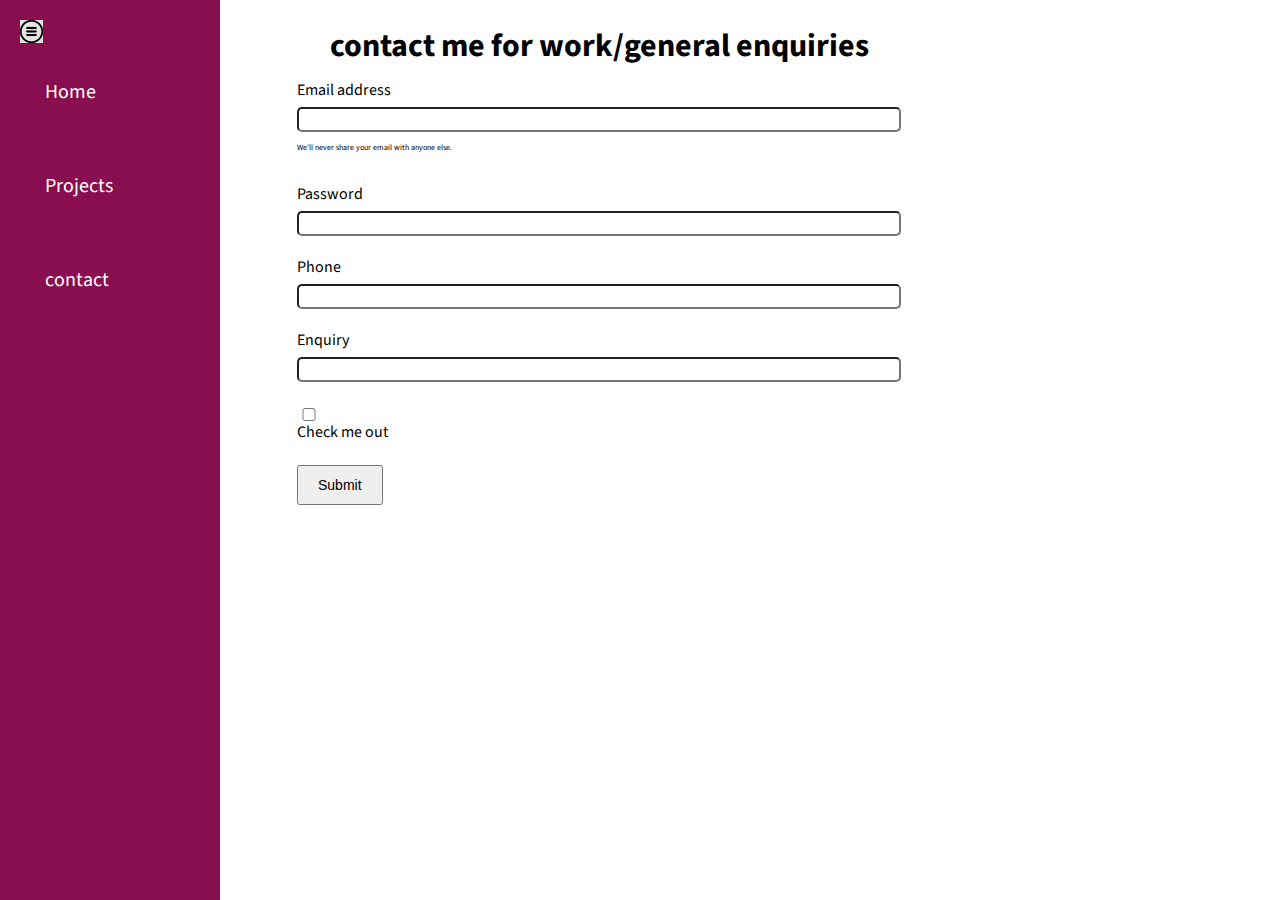
<file: docs/contact.html>
<html lang="en" dir="ltr">
  <head>
    <meta charset="utf-8">
    <title>MY PORTFOLIO</title>
    <link rel="stylesheet" href="style.css">
  </head>
  <body>
  <div class="container">
    <div class="sidebar">

      <nav>
     <ul>
     <li><a href="intro.html">Home</a></li>
     <li><a href="Projects.html">Projects</a></li>
     <li><a href="contact.html">contact</a></li>
     </ul>
     </nav>

     </div>
    <div class="main">
      <div class="hamburger">
      <img class="ham"  src="ham.jpg"  alt="" width="23">
      <img class="cross" src="cross.jpg" alt="" width="23">
      </div>

      <div class="contactform">
        <h1>contact me for work/general enquiries</h1>
     <form>
     <div class="mb-3">
       <label for="clientemail" class="form-label">Email address</label>
       <input type="email" class="form-control" id="clientemail" aria-describedby="emailHelp">
       <div id="emailHelp" class="form-text">We'll never share your email with anyone else.</div>
     </div>
     <div class="mb-3">
       <label for="ClientPhone" class="form-label">Password</label>
       <input type="password" class="form-control" id="clientpassword">
     </div>
     <div class="mb-3">
       <label for="ClientPhone" class="form-label">Phone</label>
       <input type="phone" class="form-control" id="clientphone">
     </div>
     <div class="mb-3">
       <label for="ClientPhone" class="form-label">Enquiry</label>
       <input type="text" class="form-control" id="clientenquiry">
     </div>
     <div class="mb-3" id ="form-check">
       <input type="checkbox" class="form-check-input" id="exampleCheck1">
       <label class="form-check-label" for="isclient">Check me out</label>
     </div>
     <button type="submit" class="btn-sm">Submit</button>
   </form>
 </div>
</div>
<script src="script.js"></script>
</body>
</html>
</file>
<file: docs/style.css>
@import url('https://fonts.googleapis.com/css2?family=Source+Sans+Pro&display=swap');
@import url('https://fonts.googleapis.com/css2?family=Montserrat:ital,wght@1,100&family=Source+Sans+Pro&display=swap');
@import url('https://fonts.googleapis.com/css2?family=Montserrat:ital,wght@1,100&family=Oswald:wght@600&family=Source+Sans+Pro&display=swap');
@import url('https://fonts.googleapis.com/css2?family=Montserrat:ital,wght@1,100&family=Oswald:wght@600&family=Source+Sans+Pro&display=swap');



*{
margin:0;
padding:0;


}

html{
  height: 100%;
}
body{
min-height: 100%;

}

.sidebar{
 background-color: #880e4f;
 font-family: 'Source Sans Pro', sans-serif;
 height:100vh;
 position:absolute;
 transition: transform 0.3s ease-in;


}
.sidebarGo{
  transform:translate(-443px,0px);

}


.sidebar nav{
  padding: 45px;
}

.sidebar nav li{
  padding: 33px 0;
  list-style:none;
  width:130px;
  font-size:20px;
}

.sidebar nav li a{
text-decoration:none;
color:white;

}

.main{
  padding: 23px;
  width:90vw;



}



.container{
display:flex;


}



.infocontainer{
  height: 68vh;
  width:80vw;
  margin:144px auto;
  display:flex;
  justify-content: space-around;
}




.divinfo{
 display: flex;
 justify-content: center;
 flex-direction: column;
 font-size:16px;
 margin-bottom: 100px;

}



.Hello{
font-size: 3em;
font-family: 'Oswald', sans-serif;

}



.name{
font-size: 3em;
font-weight:bold;
font-family: 'Montserrat', sans-serif;

}

.aboutt{
font-size: 1.5em;
font-family: 'Source Sans Pro', sans-serif;


}

.buttons{

margin-top:34px;
font-size:16px;

}


.buttons button
{
padding:9px 14px;
border-radius: 22px;
font-weight:bold;
font-size:21px;
margin:3px 3px;
cursor:pointer;
}

.buttons button:hover{
  color:white;
  background-color:blue;
}



.devpic img{


height:78vh;
margin-Top:-50px;
margin-right: -70px;
}




.contactform{
font-family: 'Source Sans Pro', sans-serif;
padding:0 34px;

margin:0 200px;

}


.contactform h1{
 font-family: 'Source Sans Pro', sans-serif;
 text-align: center;

}


.contactform form{
margin:0 40px;


}

.contactform form div{
padding:10px 0;
display:flex;
flex-direction: column;

}

.contactform form div input{
border-radius: 5px;
margin:6px 0 0 0;
padding: 3px;

}


.btn-sm{
font-size: 14px;
padding:10px 19px;
margin:12px 0;


}

#emailHelp{
font-size:8px;
color:midnightblue:
margin:0 5px;

}


#formcheck{
flex-direction: row;


}

.form-check-input{
width:24px;
margin:3px 0;


}

.bundle{
margin-left:40px;
margin-top: 15px;
margin:0 188px;
}


.present{
 height:50vh;
 width:25vw;

}

.firstp{
 margin-left:0;
padding: 30px;
}

.firstp img{
 width:20vw;
 height:40vh;


}

.descfirst{
margin-top:-10px;
margin-left:25px;

}
.drumdesc
{
font-size: 15px;

}




.hamburger{
position: absolute;
 cursor:pointer;
 top:10px;
 left:10px;
}
.ham{
margin-top:10px;
margin-left:10px;

}

.cross{
margin-left: 185px;
margin-top: 10px;

}























.white-section {
  background-color: #6BCB77;
  margin-top: auto;
  align-items: center;
  background-size: 100% 100%;
  justify-content: center;
  display: flex;

}




.container-fluid{
  height:20vh;

}



.white-section ul{
    list-style: none;
    display: flex;
    margin: 1em 0;
     font-size: 1.25em;
}
.white-section ul li a{
    padding: 1em;
  text-decoration: none;
    color: rgba(255, 255, 255, 0.904);
    transition: 100ms;
}
.white-section ul li a:hover{
    color: var(--primary);
}




@media (max-width: 1114px){

*{
}

.divinfo{
 font-size: 10px;

}

.buttons{
  font-size: 10px;
}





  .devpic{
    display: none;
  }



  .contactform,.bundle{
   margin: 50px 8px;

  }
</file>
